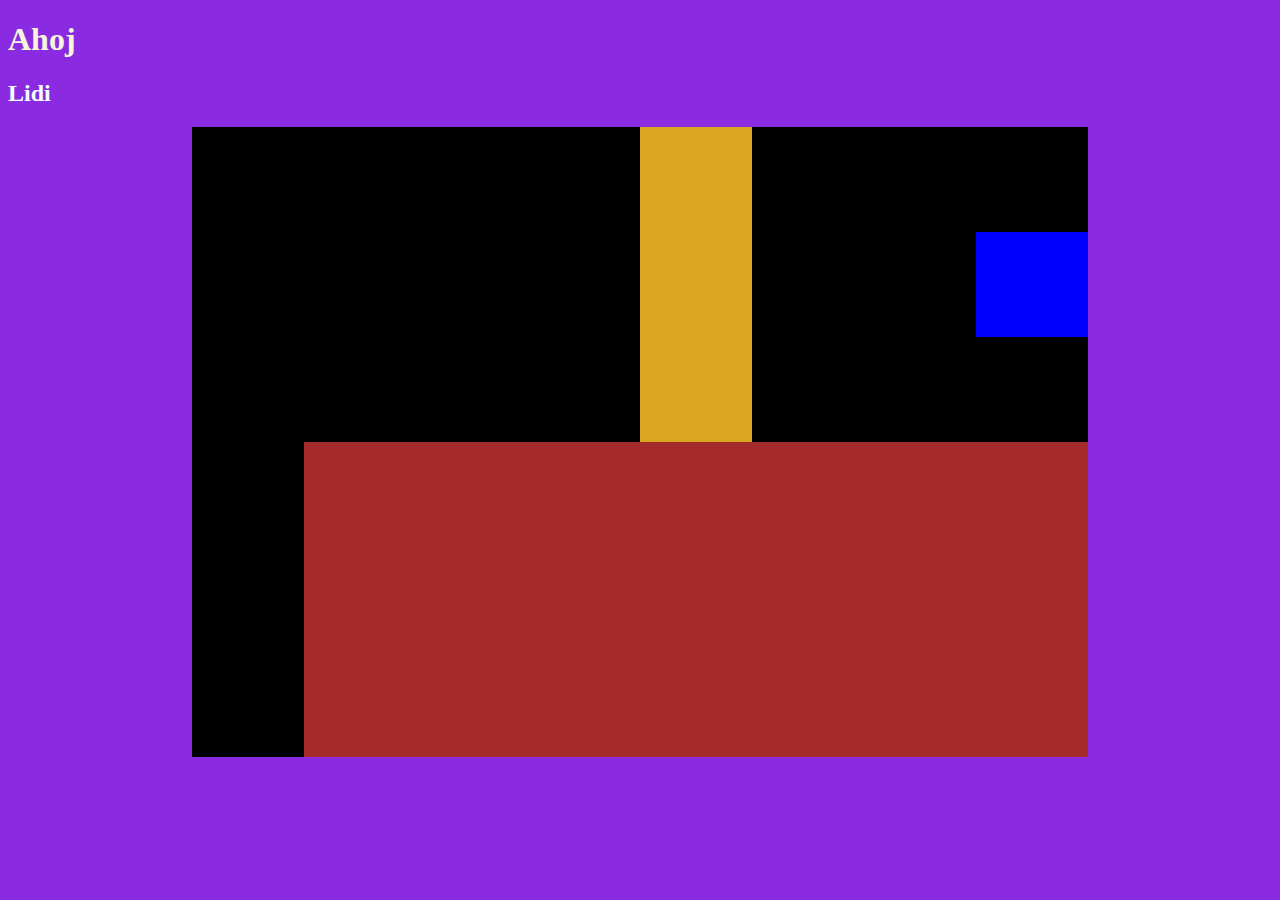
<file: index.html>
<!DOCTYPE html>
<html lang="cs-CZ">
<head>
    <meta charset="UTF-8">
    <meta name="viewport" content="width=device-width, initial-scale=1.0">
    <meta name="description" content="JOJ ahoj lidi">
    <meta name="keywords" content="jaj ahoj lidi">
    <meta name="author" content="Vanessa Jankovova">
    
    <title>001</title>
    <link rel="stylesheet" href="style.css"> 
</head>
<body>
    <h1>Ahoj</h1>
    <h2>Lidi</h2>
    <section class="container">
        <div id="A"></div>
        <div id="B"></div>
        <div id="C"></div>
    </section>
</body>
</html>
</file>
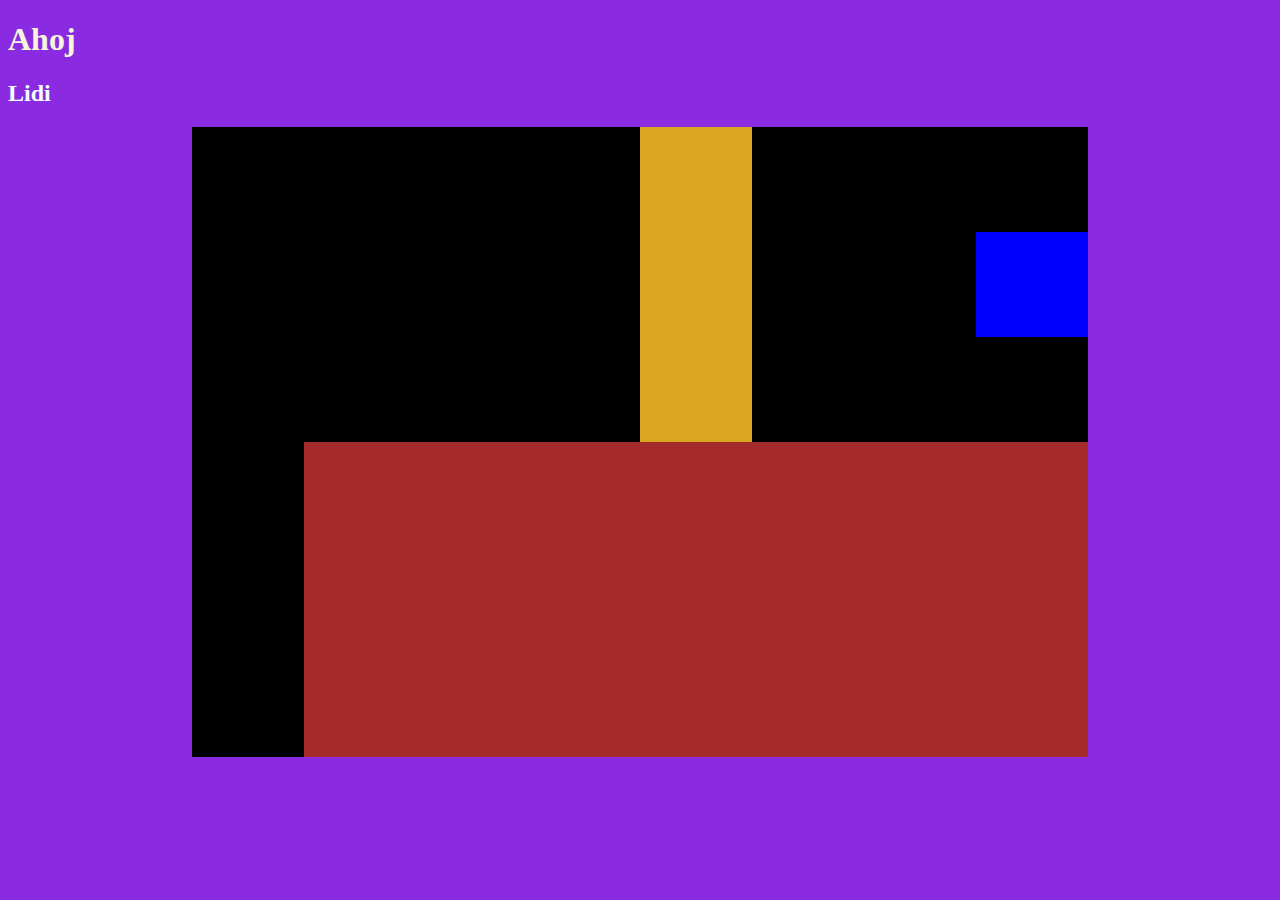
<file: 001index.html>
<!DOCTYPE html>
<html lang="cs-CZ">
<head>
    <meta charset="UTF-8">
    <meta name="viewport" content="width=device-width, initial-scale=1.0">
    <meta name="description" content="JOJ ahoj lidi">
    <meta name="keywords" content="jaj ahoj lidi">
    <meta name="author" content="Vanessa Jankovova">
    
    <title>001</title>
    <link rel="stylesheet" href="style.css"> 
</head>
<body>
    <h1>Ahoj</h1>
    <h2>Lidi</h2>
    <section class="container">
        <div id="A"></div>
        <div id="B"></div>
        <div id="C"></div>
    </section>
</body>
</html>
</file>
<file: style.css>
body {
    background-color: blueviolet;
}

h1{
  color: beige;  
}

h2{
    color: azure;
}

.container {
    width: 70vw;
    height: 70vh;
    display: grid;
    background-color: black;
    grid-template-rows: repeat(5, auto);
    grid-column: repeat(5, auto);
    margin: auto auto;
}

#A {
    grid-column: 8/9;
    grid-row: 3/2;
    background-color: blue;
}
#B {
    grid-area: 4 / 9 / 7 / 2;
    background-color: brown;
}
#C {
    grid-column: 5/6;
    grid-row: 4/1;
    background-color: goldenrod;
}
.container:hover {
    background-color: aquamarine;
}
</file>
